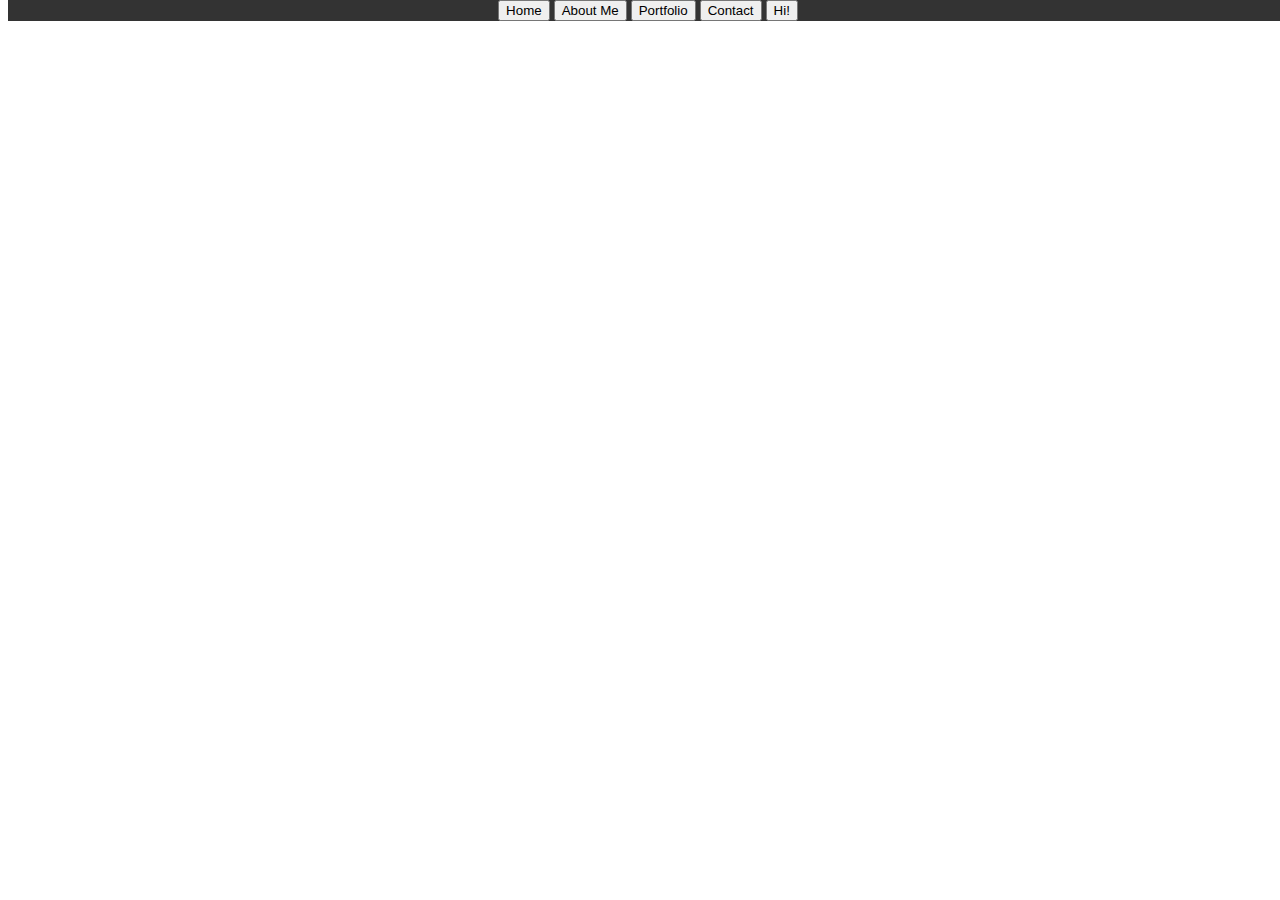
<file: index.html>
<!DOCTYPE html>
<html lang="en">
<head>
    <meta charset="UTF-8">
    <meta http-equiv="X-UA-Compatible" content="IE=edge">
    <meta name="viewport" content="width=device-width, initial-scale=1.0">
    <title>My Website</title>
    <link rel="stylesheet" type="text/css" href="style.css">
    <script src="hello.js"></script>

</head>
<body>
    <header>
        <nav>
            <div class="button-container">
            <button onclick="location.href='index.html'">Home</button>
            <button onclick="location.href='about-me.html'">About Me</button>
            <button onclick="location.href='portfolio.html'">Portfolio</button>
            <button onclick="location.href='contact.html'">Contact</button>
            <button onclick="sayHello()">Hi!</button>
            </div>
        </nav>
    </header>
    <main>

    </main>
    
</body>
</html>
</file>
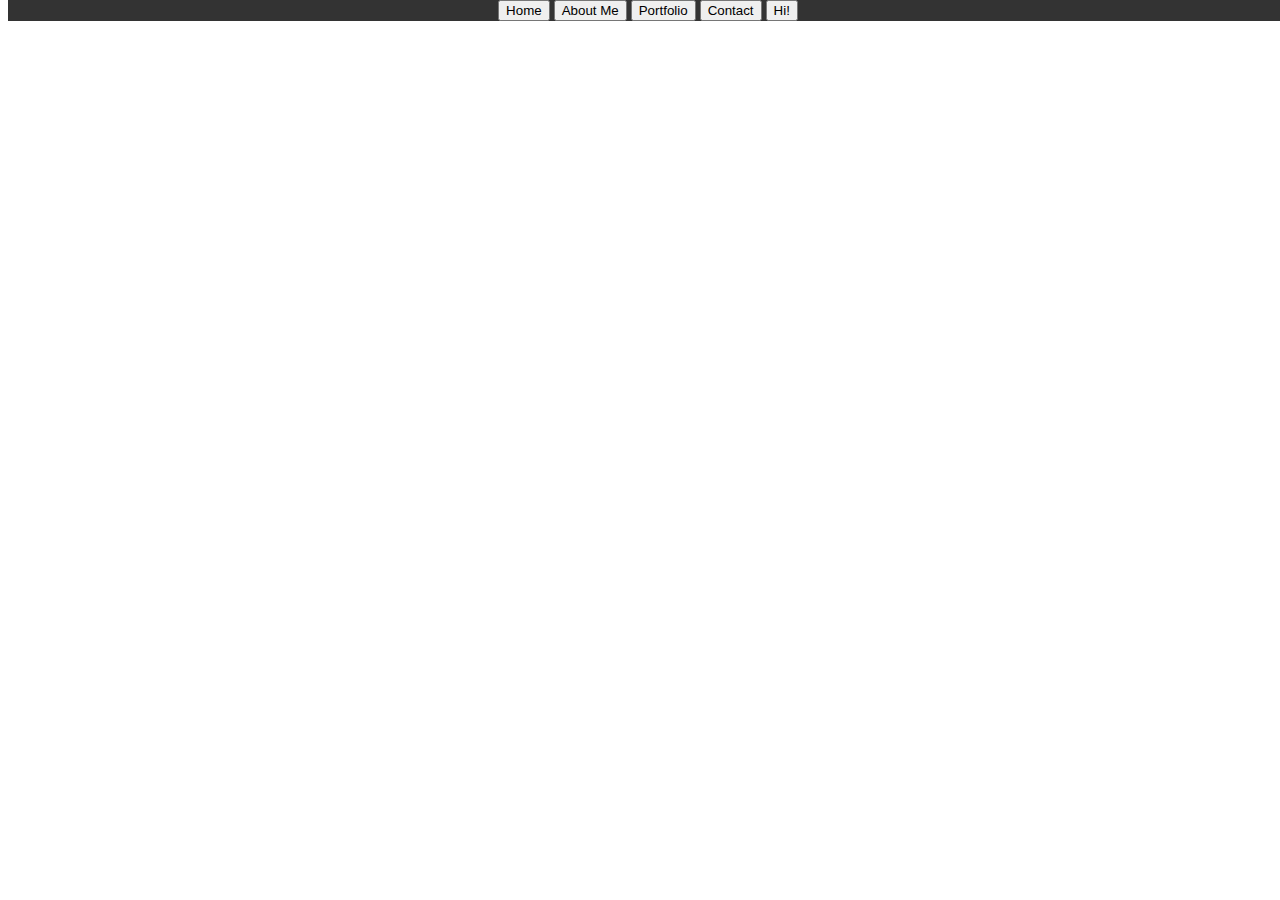
<file: about-me.html>
<!DOCTYPE html>
<html lang="en">
<head>
    <meta charset="UTF-8">
    <meta http-equiv="X-UA-Compatible" content="IE=edge">
    <meta name="viewport" content="width=device-width, initial-scale=1.0">
    <title>About Me Site</title>
    <link rel="stylesheet" type="text/css" href="style.css">
    <script src="hello.js"></script>
</head>
<body>
    <header>
        <nav>
            <div class="button-container">
                <button onclick="location.href='index.html'">Home</button>
                <button onclick="location.href='about-me.html'">About Me</button>
                <button onclick="location.href='portfolio.html'">Portfolio</button>
                <button onclick="location.href='contact.html'">Contact</button>
                <button onclick="sayHello()">Hi!</button>
            </div>
        </nav>
    </header>
    <main>

    </main>
    
</body>
</html>
</file>
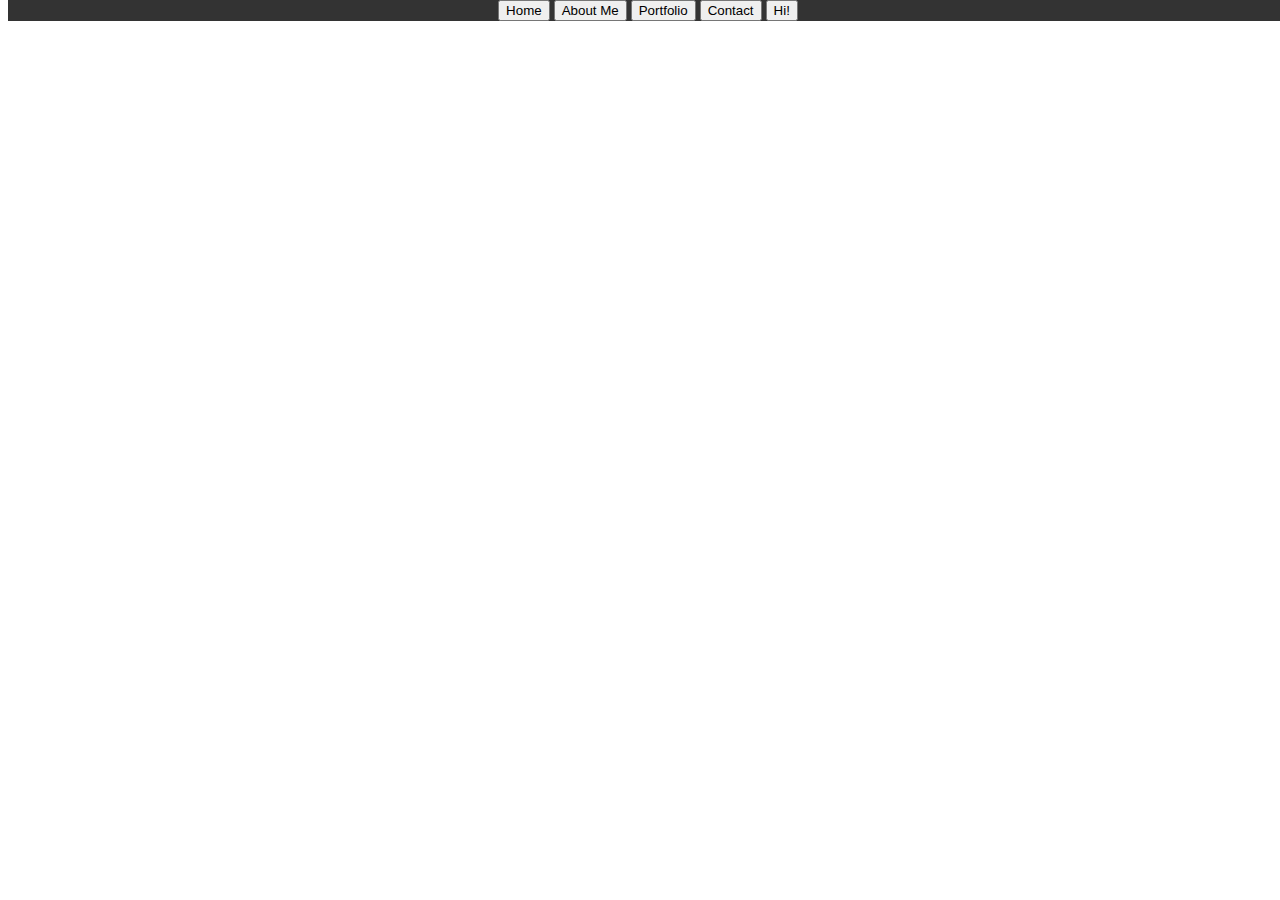
<file: contact.html>
<!DOCTYPE html>
<html lang="en">
<head>
    <meta charset="UTF-8">
    <meta http-equiv="X-UA-Compatible" content="IE=edge">
    <meta name="viewport" content="width=device-width, initial-scale=1.0">
    <title>Document</title>
    <link rel="stylesheet" type="text/css" href="style.css">
    <script src="hello.js"></script>
</head>
<body>
    <header>
        <nav>
            <div class="button-container">
            <button onclick="location.href='index.html'">Home</button>
            <button onclick="location.href='about-me.html'">About Me</button>
            <button onclick="location.href='portfolio.html'">Portfolio</button>
            <button onclick="location.href='contact.html'">Contact</button>
            <button onclick="sayHello()">Hi!</button>
            </div>
        </nav>
    </header>
    
</body>
</html>
</file>
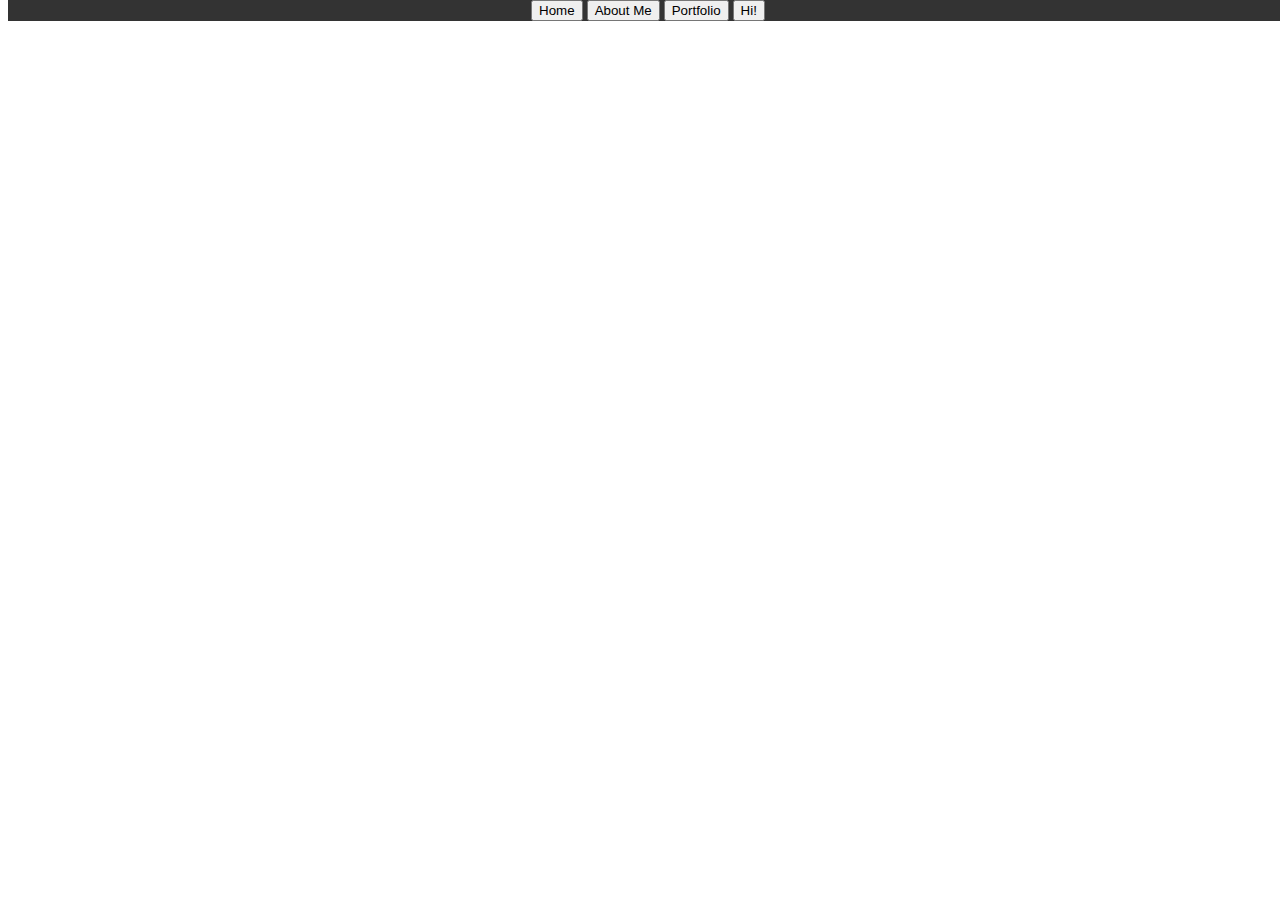
<file: portfolio.html>
<!DOCTYPE html>
<html lang="en">
<head>
    <meta charset="UTF-8">
    <meta http-equiv="X-UA-Compatible" content="IE=edge">
    <meta name="viewport" content="width=device-width, initial-scale=1.0">
    <title>My Portfolio Site</title>
    <link rel="stylesheet" type="text/css" href="style.css">
    <script src="hello.js"></script>
</head>
<body>
    <header>
        <nav>
            <div class="button-container">
                <button onclick="location.href='index.html'">Home</button>
                <button onclick="location.href='about-me.html'">About Me</button>
                <button onclick="location.href='portfolio.html'">Portfolio</button>
                <button onclick="sayHello()">Hi!</button>
            </div>
        </nav>
    </header>
    <main>

    </main>
    
</body>
</html>
</file>
<file: style.css>
header {
    position: fixed;
    top: 0;
    width: 100%;
    background-color: #333;

}
.button-container {
    text-align: center;
}
</file>
